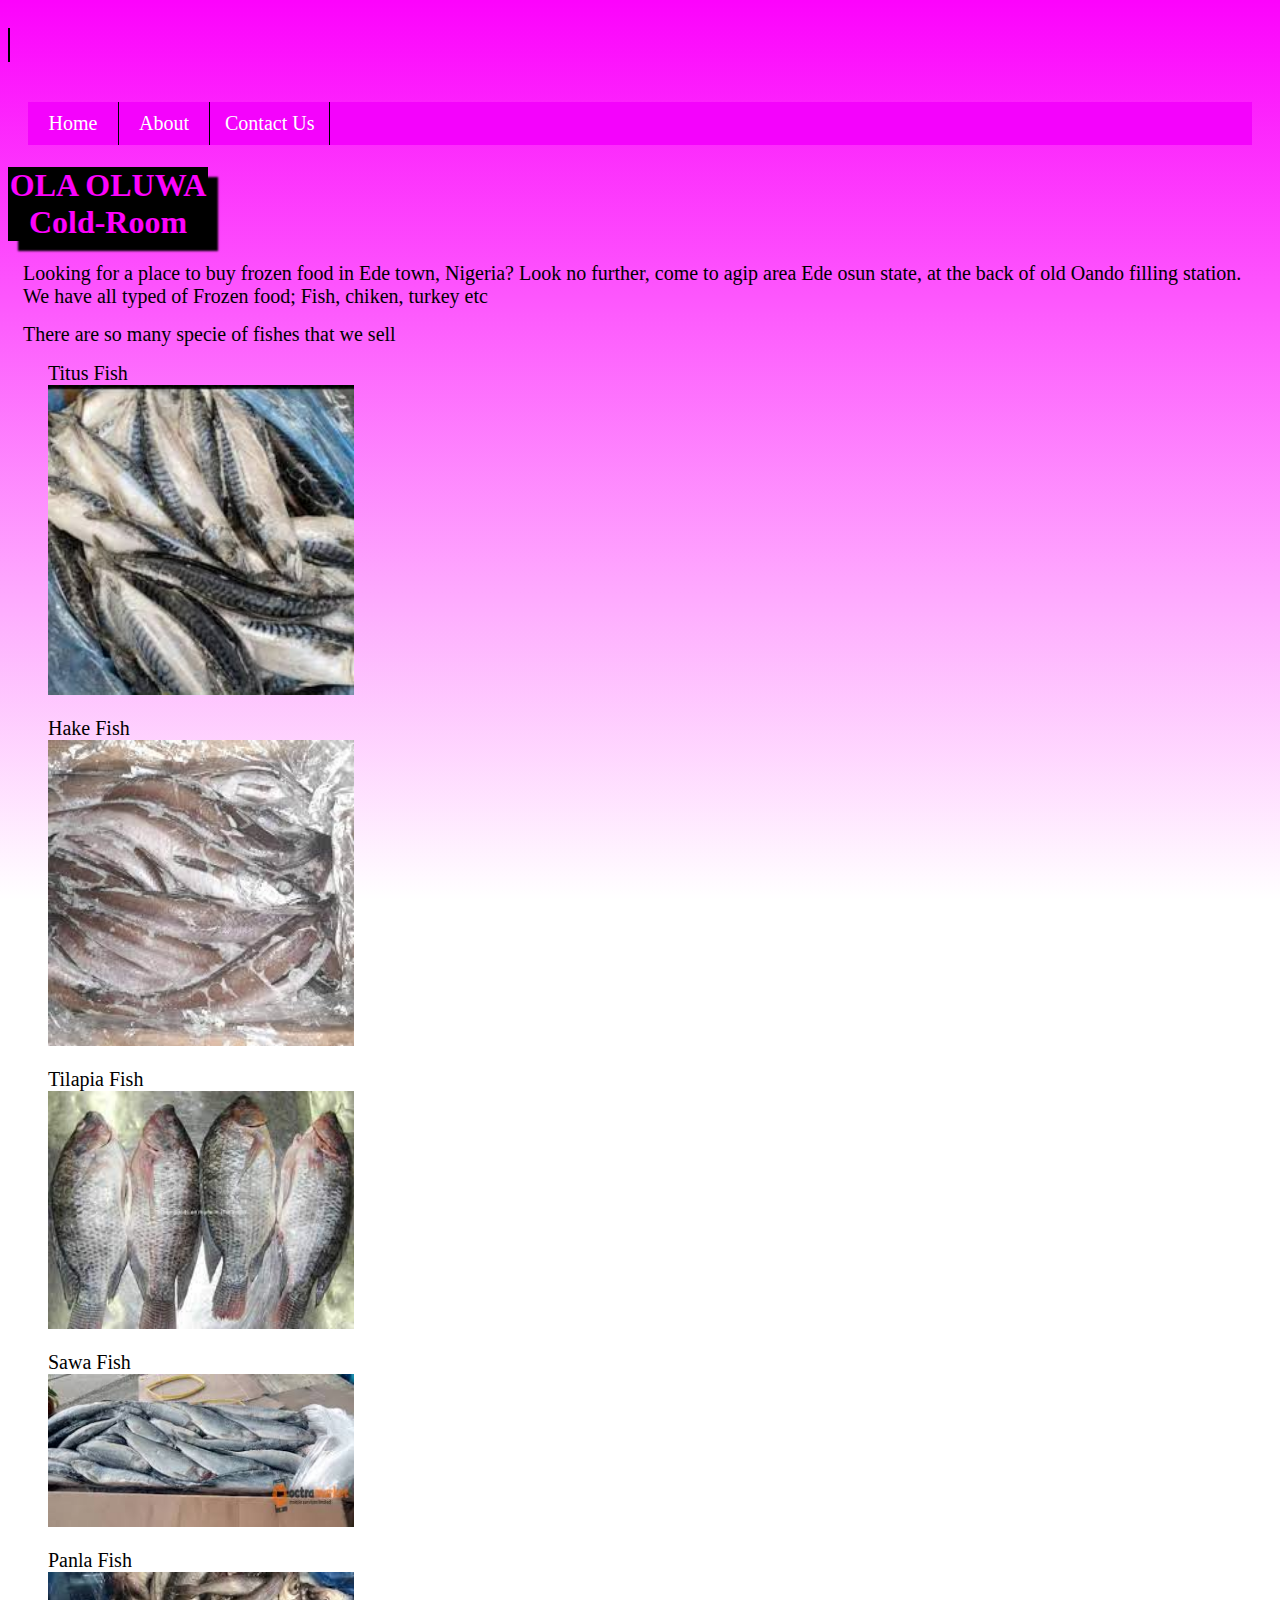
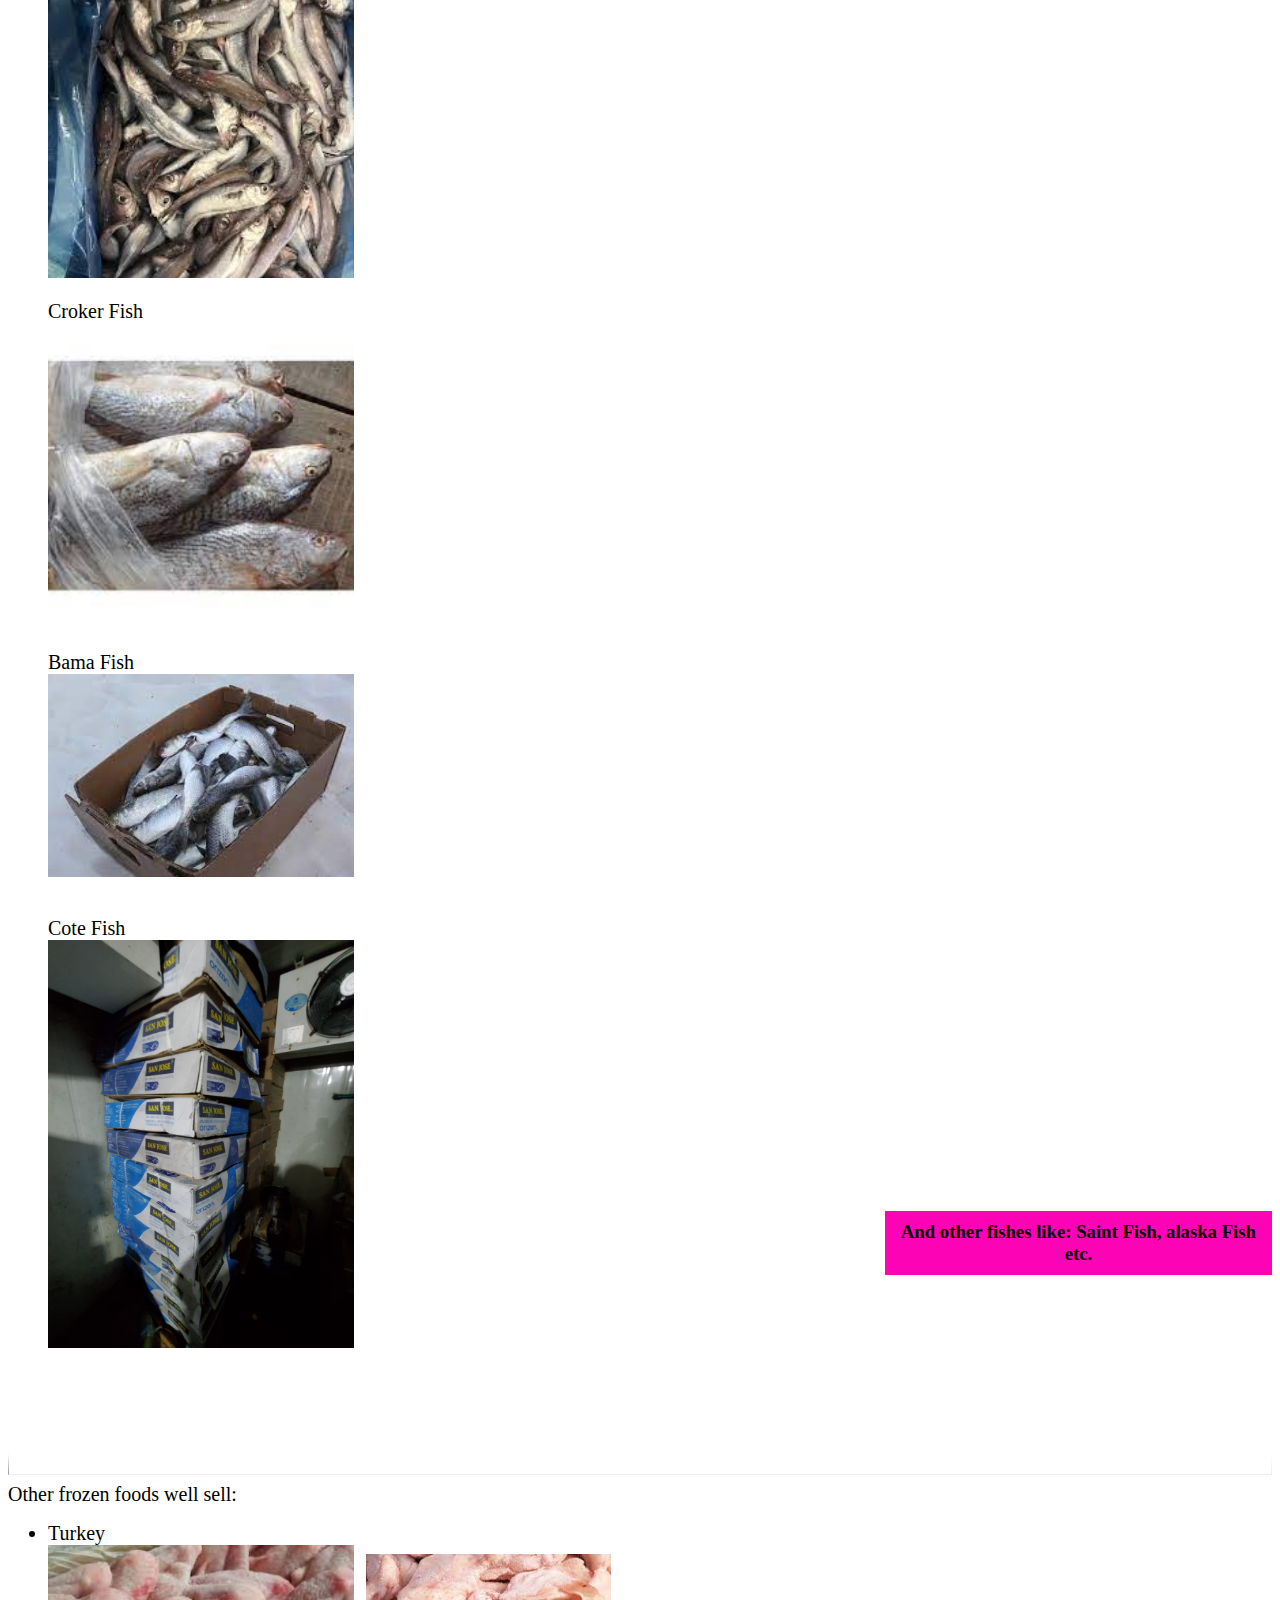
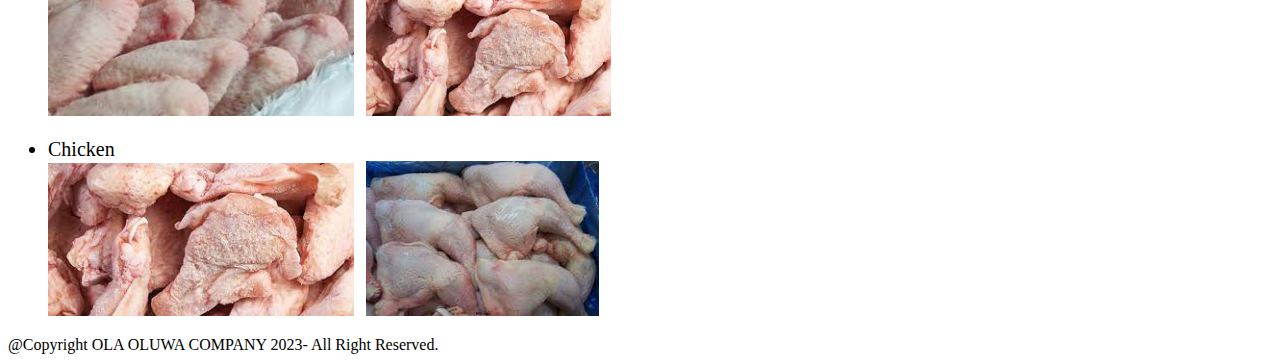
<file: index.html>
<!DOCTYPE html>
<html>
<head><title>Ola Oluwa Cold-Room website</title>
	<link rel="stylesheet" type="text/css" href="style.css">
	<meta charset="UTF-8">
	<meta name="author" content="salami samad">
	<meta name="description" content="Fish seller, ede fish seller, turkey seller in ede, frozen food ede, chicken ede">
	<meta name="viewport" content="width=device-width initial-scale=1.0">
</head>
<body>
	<div class="mcontainer">
<h1 class="typed">Welcome To Ola Oluwa Cold-Room Website</h1>
</div>
<ul id="narbar" style="overflow:hidden">
	<li><a href="index.html">Home</a></li>
	<li><a href="about.html">About</a></li> 
	<li><a href="contact.html">Contact Us</a></li>
</ul>

<h1 class="threeD">OLA OLUWA Cold-Room</h1>
<div class="firstBody">Looking for a place to buy frozen food in Ede town, Nigeria? Look no further, come to agip area Ede osun state, at the back of old Oando filling station. We have all typed of Frozen food; Fish, chiken, turkey etc
</div>
<div class="secondBody">
There are so many specie of fishes that we sell
</div>
<ol style="list-style-type:none">
	<li>Titus Fish</li>
	<img src="titus.jfif" width=25% height=30%>
	<br><br>

	<div id="fh1">
	<li>Hake Fish</li>
	<img src="hake fish.jfif" width=25% height=30%>
	</div>
	<br>

	<div id="fh2">
	<li>Tilapia Fish</li>
	<img src="tilapia.jfif" width=25% height=30%>
	</div>
	<br>
	<li>Sawa Fish</li>
	<img src="sawa.jfif" width=25% height=35%>
	<br><br>
	<li>Panla Fish</li>
	<img src="panla.jfif" width=25% height=30%>
	<br><br>
	<li>Croker Fish</li>
	<img src="croker1.jfif" width=25% height=30%>
	<br><br>
	<li>Bama Fish</li>
	<img src="bama.jfif" width=25% height=30%>
<br>
	<br><br>
	<li>Cote Fish</li>
	<img src="cote.jpeg" width=25% height=30%>
<br>
	<h3 id="fsh1">And other fishes like: Saint Fish, alaska Fish etc.</h3> 
</ol>
<hr id="horizon">
<span  style="font-size:20px">
Other frozen foods well sell:</span>
<ol style="list-style-type:disc">
	<li>Turkey</li>
	<img src="turkey.jfif" width=25% height=20% style="margin-right:auto">
	&nbsp
	<img src="turkey2.jfif" width=20% height=35% style="margin-left:auto">

	<br><br>
	<li>Chicken</li>
	<img src="chicken.jfif" width=25% height=60%>
	&nbsp
	<img src="chicken2.jfif" width=19% height=10%>
	
</ol>


</div>
<footer>  
@Copyright OLA OLUWA COMPANY 2023- All Right Reserved.    
</footer>  
</body>
</html>
</file>
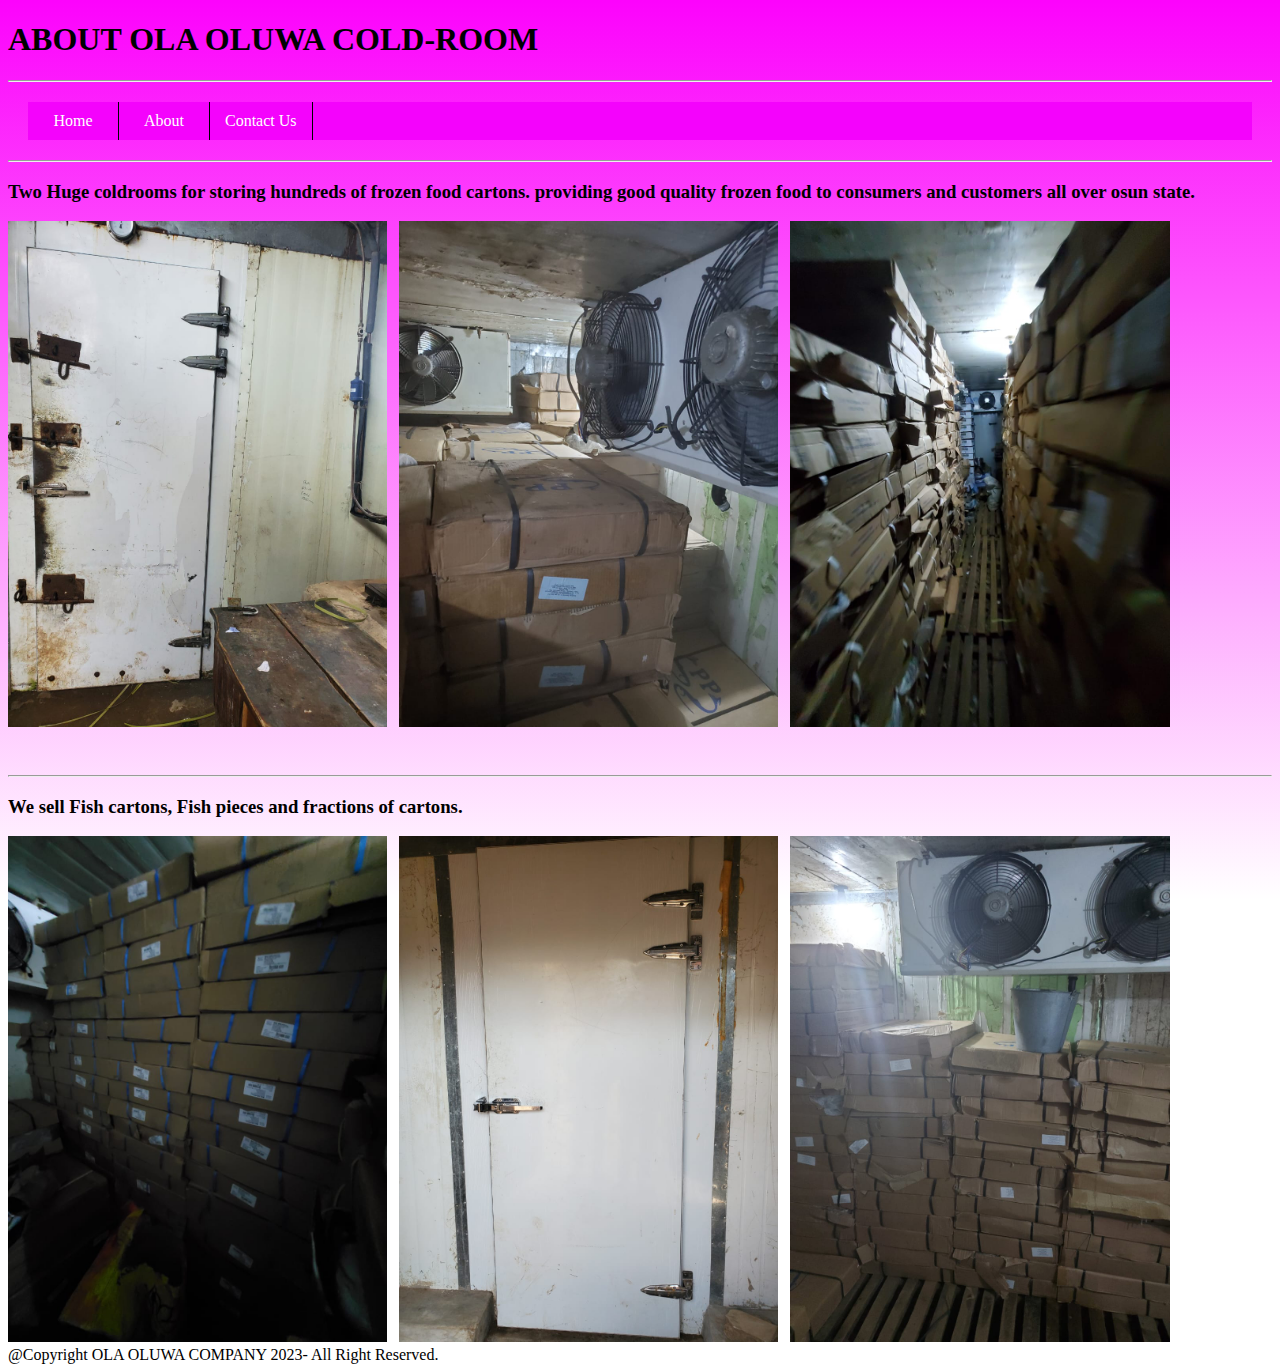
<file: about.html>
<!DOCTYPE html>
<html>
<head><title>Ola Oluwa website</title>
	<link rel="stylesheet" type="text/css" href="about.css">
	<meta charset="UTF-8">
	<meta name="author" content="salami samad">
	<meta name="description" content="Fish seller, ede fish seller, turkey seller in ede, frozen food ede, chicken ede">
	<meta name="viewport" content="width=device-width initial-scale=1.0">
</head>
<body>
	<h1>ABOUT OLA OLUWA COLD-ROOM</h1>
	<hr>
	<ul id="narbar" style="overflow:hidden">
	<li><a href="index.html">Home</a></li>
	<li><a href="about.html">About</a></li> 
	<li><a href="contact.html">Contact Us</a></li>
</ul>
<hr>
	<h3>Two Huge coldrooms for storing hundreds of frozen food cartons. providing good quality frozen food to consumers and customers all over osun state. </h3>
<img src="coldroom0.jpeg" width=30% height=30%>
&nbsp
<img src="coldroom1.jpeg" width=30% height=30%>
&nbsp
<img src="coldroom2.jpeg" width=30% height=30%>
<br><br><br>
<hr>
<h3>We sell Fish cartons, Fish pieces and fractions of cartons.</h3>
<img src="coldH1.jpeg" width=30% height=30%>
&nbsp
<img src="coldH0.jpeg" width=30% height=30%>
&nbsp
<img src="coldH2.jpeg" width=30% height=30%>

<footer>  
@Copyright OLA OLUWA COMPANY 2023- All Right Reserved.    
</footer>  
</body>
</html>
</file>
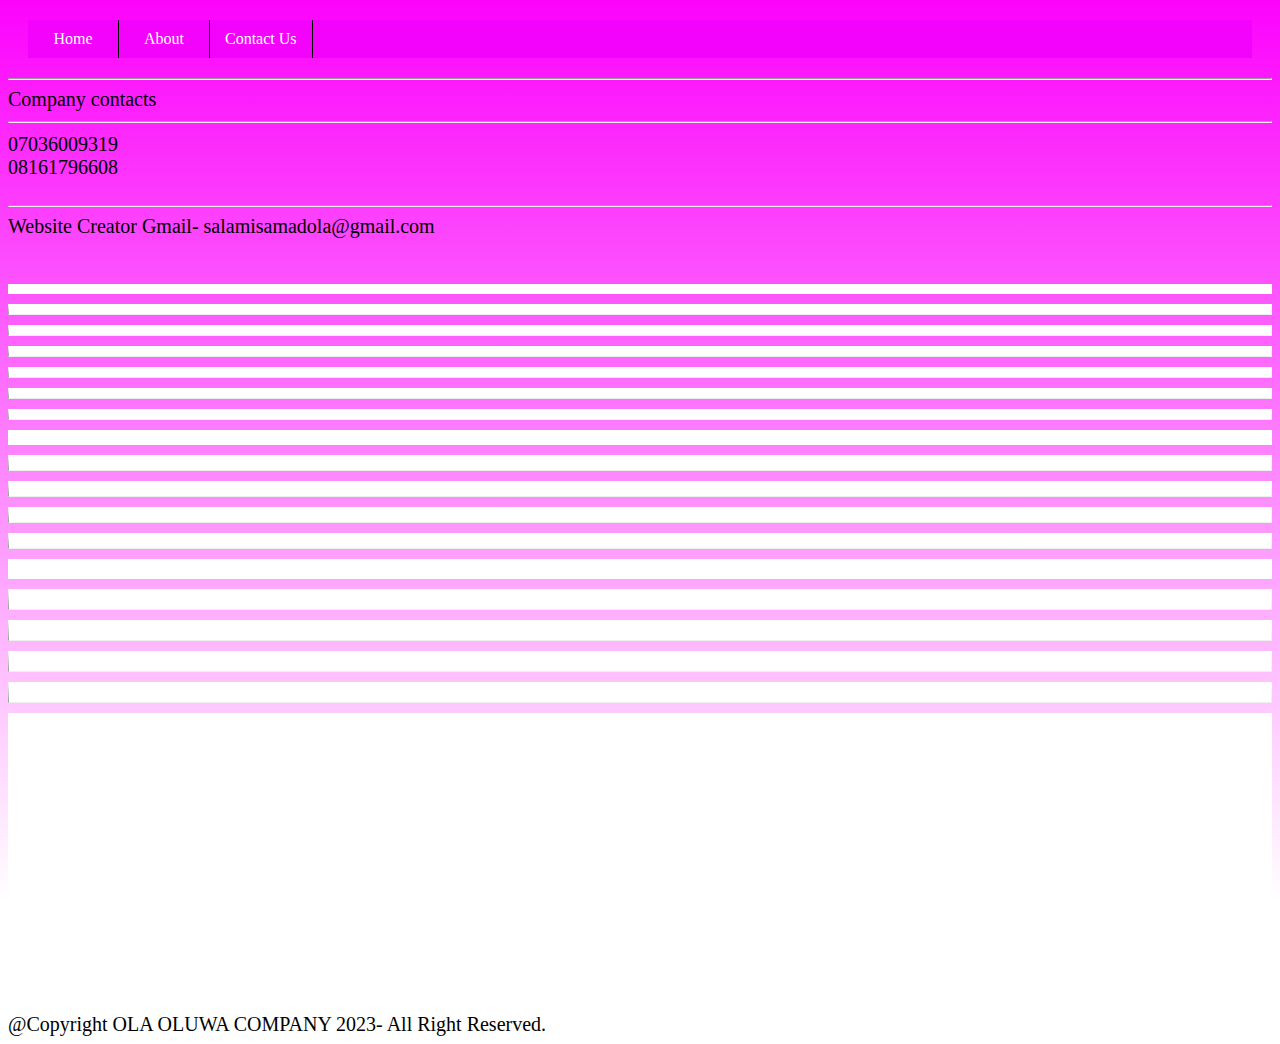
<file: contact.html>
<!DOCTYPE html>
<html>
<head><title>Ola Oluwa website</title>
	<link rel="stylesheet" type="text/css" href="contact.css">
	<meta charset="UTF-8">
	<meta name="author" content="salami samad">
	<meta name="description" content="Fish seller, ede fish seller, turkey seller in ede, frozen food ede, chicken ede">
	<meta name="viewport" content="width=device-width initial-scale=1.0">
</head>
<body>
	<ul id="narbar" style="overflow:hidden">
	<li><a href="index.html">Home</a></li>
	<li><a href="about.html">About</a></li> 
	<li><a href="contact.html">Contact Us</a></li>
</ul>
<hr>
<span style="font-size:20px">Company contacts
<hr>
07036009319<br>
08161796608</span>
<br><br>
<hr>


<span style="font-size:20px">Website Creator Gmail- salamisamadola@gmail.com<span>
<br><br><br>

<div class="last">
<hr class="last">
<hr class="last">
<hr class="last">
<hr class="last">
<hr class="last">
<hr class="last">
</div>
<div class="lasts">
<hr class="lasts">
<hr class="lasts">
<hr class="lasts">
<hr class="lasts">
</div>
<div class="longer">
<hr class="longer">
<hr class="longer">
<hr class="longer">
<hr class="longer">
</div>
<div class="longest">

<footer>  
@Copyright OLA OLUWA COMPANY 2023- All Right Reserved.    
</footer>  
</body>
</html>
</file>
<file: style.css>
body{
	background:linear-gradient(#fc03fc, white);
	background-repeat:no-repeat;
	background-position:center;
	background-size:cover;
	background-attachment:fixed;
}
.mcontainer{
  font-family: "arial";
  font-size: 15px;
  display: flex;
  place-items: center;
  width: 500px;

}

.typed {
  overflow: hidden;
  white-space: nowrap;
  border-right: 2px solid;
  width: 0;
  animation: typing 1.5s steps(30, end) forwards, blinking 1s infinite;
}
  
@keyframes typing {
  from { width: 0 }
  to { width: 100% }
}

@keyframes blinking {
  0% {border-color: transparent}
  50% {border-color: black}
  100% {border-color: transparent}
}
ul{
	list-style-type:none;
	position:sticky;
	padding:0px;
	margin:0px;
	overflow:hidden;
	margin:20px;
	background-color:#f403fc;
	position:sticky;

	top:0px;

}
li a{
	float:left;
	display:block;
	color:white;
	padding:10px 15px;
	text-align:center;
	text-decoration:none;
	border-right:1px solid black;
	min-width:60px;
}
li a:hover{
	background-color:#000000;
	animation:glow;
	animation-duration:10s;
}
@keyframes glow{
	50%{color:white}
	100%{color:#fc03b5}
}
.threeD{
	width:200px;
	color:#fc03fc;
	background-color:black;
	text-align:center;
	
	box-shadow:10px 10px 2px black;

}
.firstBody{
	font-size:20px;
	margin:15px;
}
.secondBody{
	font-size:20px;
	margin:15px;
}
li{
	font-size:20px;
}
#horizon{
	border-top:20px solid white;
}
#fsh1{
	background-color:#fc03b5;
	padding:10px;
	text-align:center;
	width:30%;
	position:relative;
	margin-left:auto;
	bottom:160px;
}
</file>
<file: about.css>
body{
	background:linear-gradient(#fc03fc, white);
	background-repeat:no-repeat;
	background-position:center;
	background-size:cover;
	background-attachment:fixed;
}
ul{
	list-style-type:none;
	position:sticky;
	padding:0px;
	margin:0px;
	overflow:hidden;
	margin:20px;
	background-color:#f403fc;
	position:sticky;

	top:0px;

}
li a{
	float:left;
	display:block;
	color:white;
	padding:10px 15px;
	text-align:center;
	text-decoration:none;
	border-right:1px solid black;
	min-width:60px;
}
li a:hover{
	background-color:#000000;
	animation:glow;
	animation-duration:10s;
}
@keyframes glow{
	50%{color:white}
	100%{color:#fc03b5}
}
</file>
<file: contact.css>
body{
	background:linear-gradient(#fc03fc, white);
	background-repeat:no-repeat;
	background-position:center;
	background-size:cover;
	background-attachment:fixed;	
}
ul{
	list-style-type:none;
	position:sticky;
	padding:0px;
	margin:0px;
	overflow:hidden;
	margin:20px;
	background-color:#f403fc;
	position:sticky;

	top:0px;

}
li a{
	float:left;
	display:block;
	color:white;
	padding:10px 15px;
	text-align:center;
	text-decoration:none;
	border-right:1px solid black;
	min-width:60px;
}
li a:hover{
	background-color:#000000;
	animation:glow;
	animation-duration:10s;
}
@keyframes glow{
	50%{color:white}
	100%{color:#fc03b5}
}

.last{
  border-top: 10px solid white;
}
.lasts{
  border-top: 15px solid white;
}
.longer{
  border-top: 20px solid white;
}
.longest{
  border-top: 300px solid white;
}
</file>
